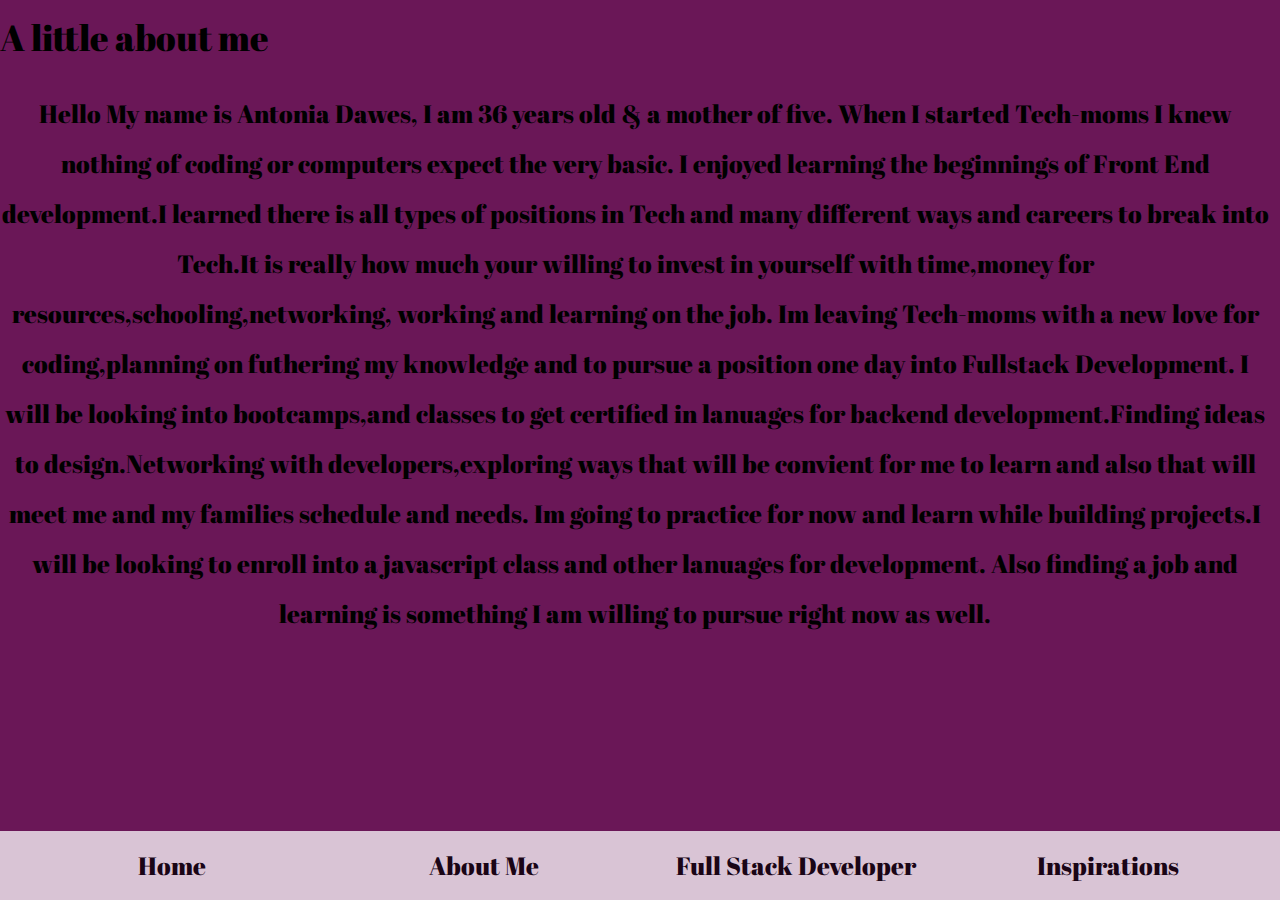
<file: aboutme.html>
<!DOCTYPE html>
<html lang="en">

<head>
    <meta charset="UTF-8">
    <meta http-equiv="X-UA-Compatible" content="IE=edge">

    <meta name="viewport" content="width=device-width, initial-scale=1.0">
    <link rel="stylesheet" href="https://www.w3schools.com/w3css/4/w3.css">
    <link rel="stylesheet" href="https://fonts.googleapis.com/css?family=Raleway">
    <link rel="stylesheet" href="styles.css">
    <link rel="preconnect" href="https://fonts.gstatic.com" crossorigin>
<link href="https://fonts.googleapis.com/css2?family=Abril+Fatface&display=swap"rel="stylesheet">
<link rel="stylesheet" href="https://cdnjs.cloudflare.com/ajax/libs/font-awesome/4.7.0/css/font-awesome.min.css">

    <title>Aboutme</title>
</head>

<body>
    <div class="fleximg">
<div class='bgimg2'></div>
     <div>
    <h1 class="main">A little about me</h1>  
    <h2 class="intro"></h2>
    <p class="w3-display-container">Hello My name is Antonia Dawes, I am 36 years old & a mother of five. When I started
    Tech-moms I knew nothing of coding or computers expect the very basic.
    I enjoyed learning the beginnings of Front End development.I learned there is all types of
    positions in Tech and many different ways and careers to break into Tech.It is really how much your willing to invest in yourself with
    time,money for resources,schooling,networking, working and learning on the job.
    Im leaving Tech-moms with a new love for coding,planning on futhering my knowledge and to pursue a position one day into Fullstack Development.
    I will be looking into bootcamps,and classes to get certified in lanuages for backend development.Finding ideas to design.Networking with developers,exploring 
    ways that will be convient for me to learn and also that will meet me and my families schedule and needs.
    Im going to practice for now and learn while building projects.I will be looking to enroll into a javascript class and other lanuages for development.
    Also finding a job and learning is something I am willing to pursue right now as well.

    
  </p>
    </div>
</div>
    </h1>
    <div class="w3-bottom w3-hide-small">
        <div class="w3-bar w3-white w3-center w3-padding w3-opacity-min w3-hover-opacity-off">
            <a href="index.html" style="width:25%" class="w3-bar-item w3-button w3-hover-black">Home</a>
            <a href="aboutme.html" style="width:25%" class="w3-bar-item w3-button w3-hover-black">About Me</a>
            <a href="developer.html" style="width:25%" class="w3-bar-item w3-button w3-hover-black">Full Stack Developer</a>
            <a href="inspo.html" style="width:25%" class="w3-bar-item w3-button w3-hover-black">Inspirations</a>
        </div>
    </div>

</body>

</html>
</file>
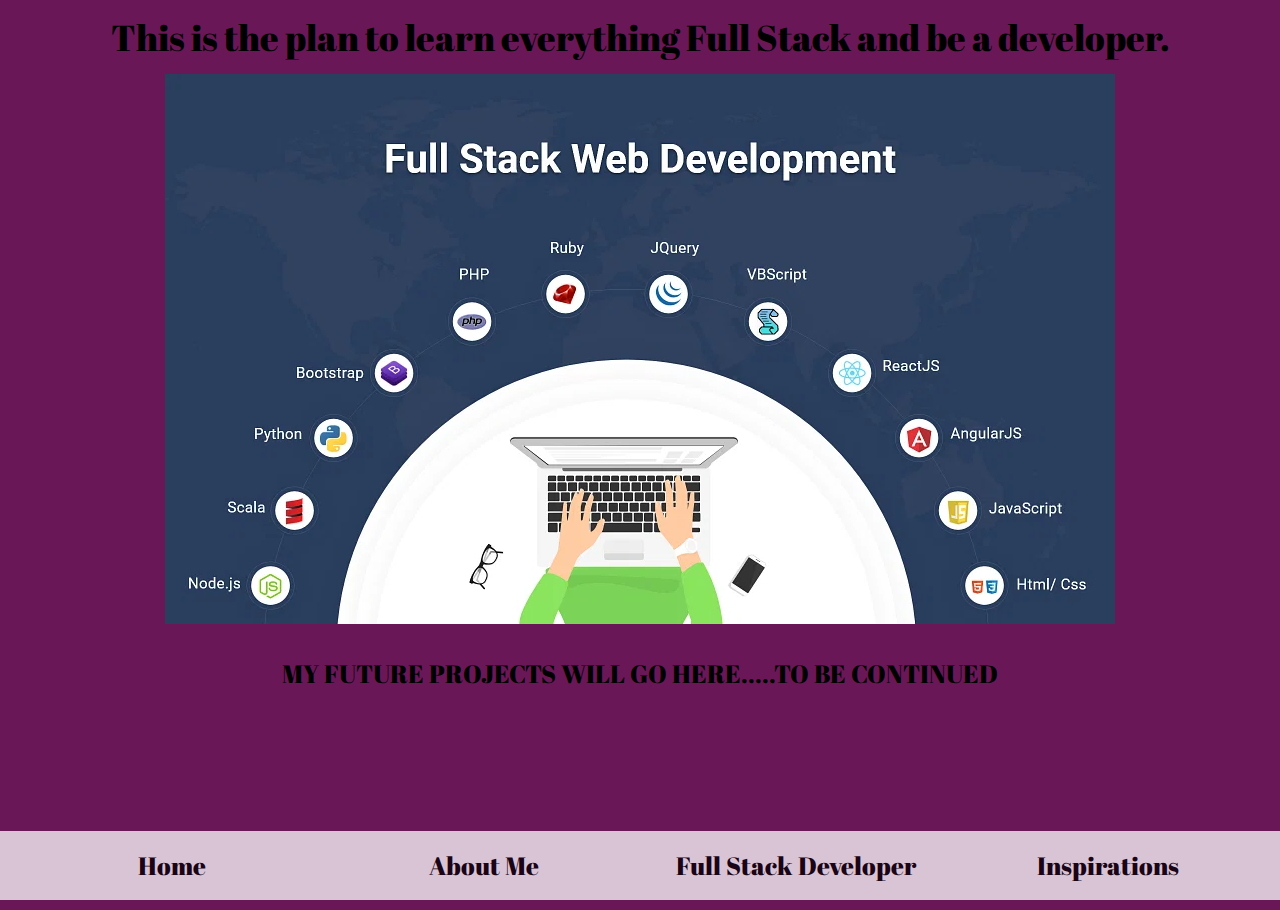
<file: developer.html>
<!DOCTYPE html>
<html lang="en">
<head>
    <meta charset="UTF-8">
    <meta http-equiv="X-UA-Compatible" content="IE=edge">
    <meta name="viewport" content="width=device-width, initial-scale=1.0">
    <link rel="stylesheet" href="https://www.w3schools.com/w3css/4/w3.css">
    <link rel="stylesheet" href="https://fonts.googleapis.com/css?family=Raleway">
    <link rel="stylesheet" href="styles.css">
    <link rel="preconnect" href="https://fonts.gstatic.com" crossorigin>
    <link href="https://fonts.googleapis.com/css2?family=Abril+Fatface&display=swap" rel="stylesheet">
    <link rel="stylesheet" href="https://cdnjs.cloudflare.com/ajax/libs/font-awesome/4.7.0/css/font-awesome.min.css">
    <link rel="stylesheet" href="https://cdnjs.cloudflare.com/ajax/libs/font-awesome/4.7.0/css/font-awesome.min.css">


    <title>Future Outlook</title>
</head>
<body>
<header>
    <h1 class="rose">This is the plan to learn everything Full Stack and be a developer.</h1>
</header>
    <div class="centered">
        <img src="images/fsw.webp" class="fswpic" alt="tools for fullstack development">
    </div>
    </div>
    <p>MY FUTURE PROJECTS WILL GO HERE.....TO BE CONTINUED</p>



    <div class="w3-bottom w3-hide-small">
        <div class="w3-bar w3-white w3-center w3-padding w3-opacity-min w3-hover-opacity-off">
            <a href="index.html" style="width:25%" class="w3-bar-item w3-button">Home</a>
            <a href="aboutme.html" style="width:25%" class="w3-bar-item w3-button">About Me</a>
            <a href="developer.html" style="width:25%" class="w3-bar-item w3-button">Full Stack Developer</a>
            <a href="inspo.html" style="width:25%" class="w3-bar-item w3-button w3-hover-black">Inspirations</a>
        </div>
    </div>

</body>
</html>
</file>
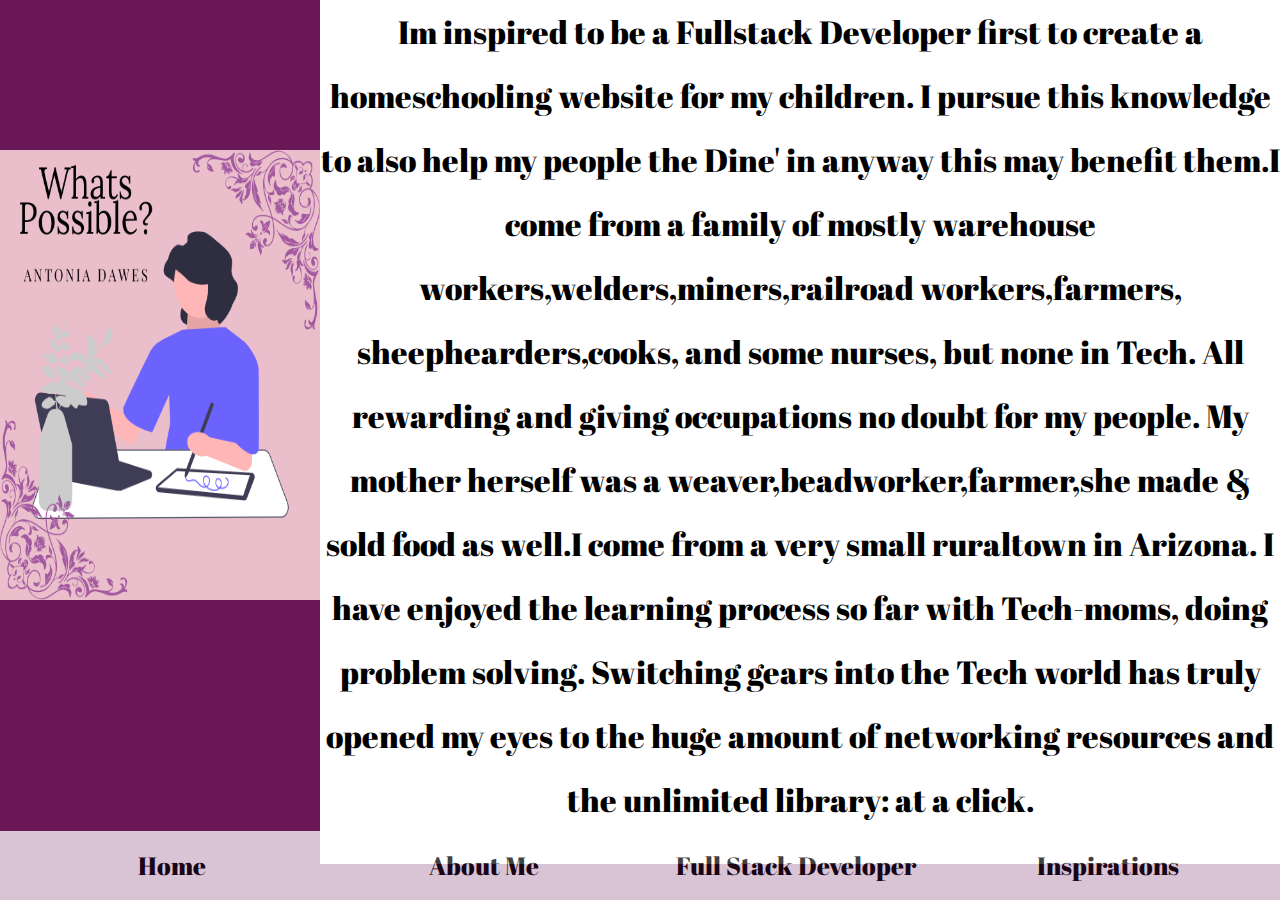
<file: inspo.html>
<!DOCTYPE html>
<html lang="en">

<head>
    <meta charset="UTF-8">
    <meta http-equiv="X-UA-Compatible" content="IE=edge">
    <meta name="viewport" content="width=device-width, initial-scale=1.0">
    <link rel="stylesheet" href="https://www.w3schools.com/w3css/4/w3.css">
    <link rel="stylesheet" href="https://fonts.googleapis.com/css?family=Raleway">
    <link rel="stylesheet" href="styles.css">
    <link rel="preconnect" href="https://fonts.gstatic.com" crossorigin>
<link href="https://fonts.googleapis.com/css2?family=Abril+Fatface&display=swap" rel="stylesheet">
<link rel="stylesheet" href="https://cdnjs.cloudflare.com/ajax/libs/font-awesome/4.7.0/css/font-awesome.min.css">
    <title>Inspiration</title>
</head>

<body>
    <div>  
    <img class="logopic" src="/images/logo.png"</img>
    </div>
    <div class="container">
        <div class="harmony">
            <p>Im inspired to be a Fullstack Developer first to create a homeschooling website for my children. 
                I pursue this knowledge to also help my people the Dine' in anyway this may benefit them.I come 
                from a family of mostly warehouse workers,welders,miners,railroad workers,farmers,
                sheephearders,cooks, and some nurses, but none in Tech. All rewarding and giving occupations no doubt for my people.
                 My mother herself was a weaver,beadworker,farmer,she made & sold food as well.I come from a very small ruraltown in Arizona.
                I have enjoyed the learning process so far with Tech-moms, doing problem solving.
                Switching gears into the Tech world has truly opened my eyes to the huge amount of networking resources and the unlimited library: at a click.
            </p>
        </div>
    </div>    
    <div class="w3-bottom w3-hide-small">
        <div class="w3-bar w3-white w3-center w3-padding w3-opacity-min w3-hover-opacity-off">
            <a href="index.html" style="width:25%" class="w3-bar-item w3-button w3-hover-black">Home</a>
            <a href="aboutme.html" style="width:25%" class="w3-bar-item w3-button w3-hover-black">About Me</a>
            <a href="developer.html" style="width:25%" class="w3-bar-item w3-button w3-hover-black">Full Stack Developer</a>
            <a href="inspo.html" style="width:25%" class="w3-bar-item w3-button w3-hover-black">Inspirations</a>
        </div>
    </div>

</body>

</html>
</file>
<file: styles.css>
body,
h1 {
  font-family: "Abril Fatface", sans-serif;
}
h2 {
  font-size: larger;
  font-family: "Abril Fatface", sans-serif;
  text-align: center;
}
h3 {
  font-size: x-small;
  text-align: end;
  text-align: right;
}

body,
html {
  font-size: 25px;
  height: 100%;
}

body {
  background-color: #6a1757;
}

p {
  line-height: 2;
  text-align: center;
  -ms-text-size-adjust: auto;
}
.w3 h2 {
  font-size: smaller;
  font-style: italic;
}
.social-buttons {
  display: list-item;
  border: 0;
}

.social-icon {
  margin-bottom: 8px;
  box-sizing: content-box;
  -moz-border-radius: 100px;
  -webkit-border-radius: 100px;
  border-radius: 100px;
  border: 1px solid;
  width: 40px;
  height: 40px;
  display: inline-block;
  line-height: 1 px;
  padding-top: 9px;
  transition: all 0.5s;
}

.social-icon:hover {
  transform: rotate(360deg) scale(1.3);
}

.linkedin {
  -ms-text-combine-horizontal: all;
  text-align: center;
  font-size: 26px;
  padding-top: 2px;
  padding-left: 1px;
  background-color: #0976b4;
  color: #ffffff;
  border-color: #0976b4;
}

.facebook {
  -ms-text-combine-horizontal: all;
  text-align: center;
  font-size: 26px;
  padding-top: 2px;
  border-color: #3b5998;
  background-color: #3b5998;
  color: #ffffff;
}
.github {
  -ms-text-combine-horizontal: all;
  text-align: center;
  font-size: 26px;
  padding-top: 2px;
  padding-left: 0px;
  background-color: #333333;
  color: #ffffff;
  border-color: #333333;
}
.pinterest {
  -ms-text-combine-horizontal: all;
  text-align: center;
  font-size: 26px;
  padding-top: 2px;
  padding-left: 0px;
  background-color: #cb2027;
  color: #ffffff;
  border-color: #cb2027;
}

.bgimg {
  min-height: 100%;
  background-position: center;
  background-size: cover;
}

.bgimg {
  background-image: url("images/worktech.jpg");
}

.self {
  max-height: 600px;
  border-radius: 5%;
  position: absolute;
  right: 10%;
}

.passion h2,
i {
  font-size: xx-large;
  flex: content;
  text-align: center;
}
.passion p {
  font-size: large;
  font-weight: 200%;
}
.passion span {
  display: inline-block;
  text-align: start;
  inline-size: auto;
}
.span1 {
  text-indent: -1in;
  align-items: flex-start;
}
.span2 {
  text-indent: 1.5in;
  align-items: center;
}
.span3 {
  text-indent: 3.5in;
  align-items: end;
}

.fleximg {
  float: left;
  margin-right: 10px;
  clear: both;
  display: flex;
}
.main h1 {
  text-size-adjust: smaller;
  flex: content;
  -ms-flex-align: center;
  margin-left: 0px;
  overflow: auto;
}
.intro p {
  margin-left: 0px;
  overflow: auto;
  display: block;
  font-family: "Abril Fatface", sans-serif;
}

.rose img {
  display: inline-block;
}
.fswpic {
  display: inline-block;
  align-content: center;
}

.logopic {
  margin-top: 150px;
  height: 50vh;
  width: 25vw;
  float: left;
}
.container {
  background-color: #ffffff;
  display: flex;
}

.harmony p {
  text-align: center;
  flex-wrap: wrap;
  margin-top: 0rem;
  font-size: 32px;
}
.w3-half {
  font-size: medium;
  text-decoration: double;
  justify-content: center;
  text-align: center;
}
.W-3-display-container {
  display: flexbox;
  text-overflow: clip;
  text-align: center;
  background-color: antiquewhite;
  background-color: transparent;
}
.w-3 img {
  display: grid;
  width: 100px;
  height: 40vh;
}
.self p {
  text-align: end;
  float: inline-end;
  float: right;
}

.rose,
.centered {
  text-align: center;
}
</file>
